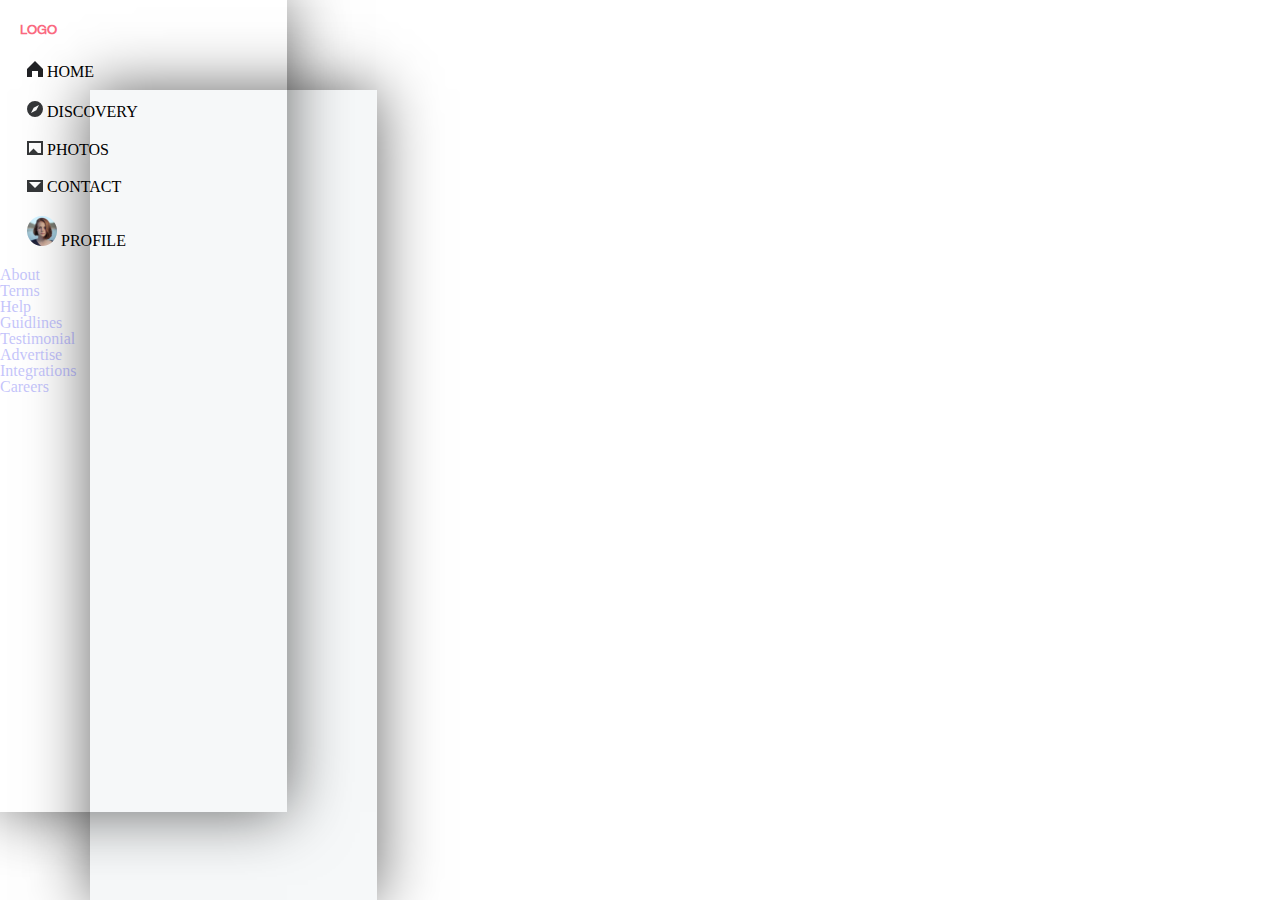
<file: responsive-nav.html>
<!DOCTYPE html>
<html lang="en">
<head>
    <meta charset="UTF-8">
    <meta http-equiv="X-UA-Compatible" content="IE=edge">
    <meta name="viewport" content="width=device-width, initial-scale=1.0">
    <link rel="stylesheet" href="./css/reset.css">
    <link rel="stylesheet" href="./css/fonts.css">
    <link rel="stylesheet" href="./css/responsive-nav.css">
    <title>Unilab test</title>
</head>
    <body>
        <header>
            <div class="logo">
                LOGO
            </div>
            <nav>
                <ul  class="nav-list">
                    <li>
                        <img src="./images/home.svg">
                        HOME
                    </li>
                    <li>
                        <img src="./images/discover.svg">
                        DISCOVERY
                    </li>
                    <li>
                        <img src="./images/photos.svg">
                        PHOTOS
                    </li>
                    <li>
                        <img src="./images/mail.svg">
                        CONTACT
                    </li>
                    <li>
                        <img src="./images/christopher-campbell-28567-unsplash.png">
                        PROFILE
                    </li>
                </ul>
            </nav>
        </header>
        <footer>
            <nav>
                <ul>
                    <li>
                        <a href="#">About</a>
                    </li>
                    <li>
                        <a href="#">Terms</a>
                    </li>
                    <li>
                        <a href="#">Help</a>
                    </li>
                    <li>
                        <a href="#">Guidlines</a>
                    </li>
                </ul>
                <ul>
                    <li>
                        <a href="#">Testimonial</a>
                    </li>
                    <li>
                        <a href="#">Advertise</a>
                    </li>
                    <li>
                        <a href="#">Integrations</a>
                    </li>
                    <li>
                        <a href="#">Careers</a>
                    </li>
                </ul>
            </nav>
        </footer>
    </body>
</html>
</file>
<file: css/fonts.css>
@font-face {
    font-family: 'Helvetica';
    src: url('../fonts/Helvetica-bold-kit/Helvetica.woff2') format('woff2'),
        url('../fonts/Helvetica-bold-kit/Helvetica.woff') format('woff'),
        url('../fonts/Helvetica-bold-kit/Helvetica.ttf') format('truetype');
        font-weight: normal;
        font-style: normal;
}

@font-face {
    font-family: 'AcuminPro';
    src: url('../fonts/acumin-pro/AcuminPro-Regular.woff2') format('woff2'),
        url('../fonts/acumin-pro/AcuminPro-Regular.woff') format('woff'),
        url('../fonts/acumin-pro/AcuminPro-Regular.ttf') format('truetype');
    font-weight: normal;
    font-style: normal;
}
</file>
<file: css/responsive-nav.css>
/*
* Prefixed by https://autoprefixer.github.io
* PostCSS: v8.3.6,
* Autoprefixer: v10.3.1
* Browsers: last 4 version
*/

body{
    display: -webkit-box;
    display: -ms-flexbox;
    display: flex;
    width: 287px;
    height: 812px;
    -webkit-box-orient: vertical;
    -webkit-box-direction: normal;
        -ms-flex-direction: column;
            flex-direction: column;
    top: 0px;
    left: 0px;
    background: transparent url('/images/base1.png') 0% 0% no-repeat padding-box;
    -webkit-box-shadow: 0px 0px 60px #00000099;
            box-shadow: 0px 0px 60px #00000099;
    opacity: 1;
}

footer{
    top: 502px;
    left: 0px;
    width: 287px;
    height: 310px;
    background-color: transparent url('/images/base.png') 0% 0% no-repeat padding-box;
    opacity: 0.23;
}

.logo{
    font: bold normal normal 13px/20px Helvetica, serif;
    color: #FA6980;
    margin: 20px auto 17px 20px;
}

.nav-list > li {
    margin: 21px 0px 18px 27px;
}

.nav-list > li > .bold{
    color: #343638;
    opacity: 1;
}

.nav-list > li > a{
    font: bold normal normal 11px/20px Helvetica, serif;
    color: #343638;
    opacity: 0.5;
}

.nav-list > li > a:hover{
    opacity: 20%;
}

.user-profile{
    max-width: 30px;
    max-height: 30px;
    margin: 10px 20px 10px 40px;
}
</file>
